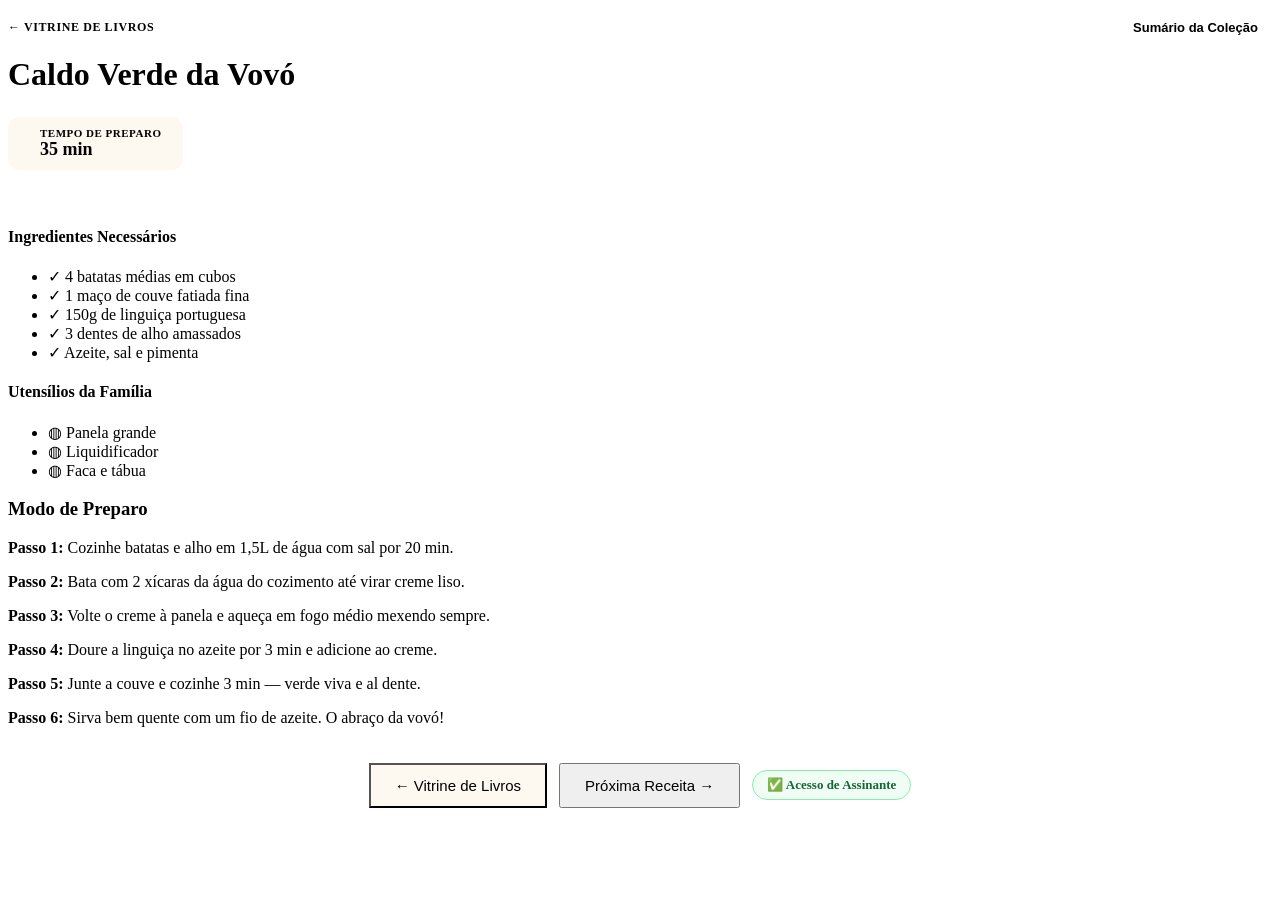
<file: debug.html>
<!DOCTYPE html>
<html>
<head>
<meta charset="UTF-8">
<script>
window.SeniorAuth = { isSubscriber: () => true, getUser: () => ({nome: 'Tester'}) };
</script>
<script src="Livro 1/livro1_a.js"></script>
<script src="Livro 1/livro1_b.js"></script>
<script src="Livro 1/livro1_c.js"></script>
<script src="recipes.js"></script>
<script src="app.js"></script>
<script>
document.addEventListener("DOMContentLoaded", () => {
    try {
        console.log("Books loaded:", Object.keys(window.biblioteca));
        console.log("Reliquias length:", window.biblioteca.reliquias.length);
        livroAtual = 'reliquias';
        loadRecipe(6);
        console.log("Passed loadRecipe(6)!");
        console.log("Viewer content:", document.getElementById('content-viewer').innerHTML.substring(0, 150));
    } catch(e) {
        console.error(e);
    }
});
</script>
</head>
<body>
<div id="content-viewer"></div>
</body>
</html>
</file>
